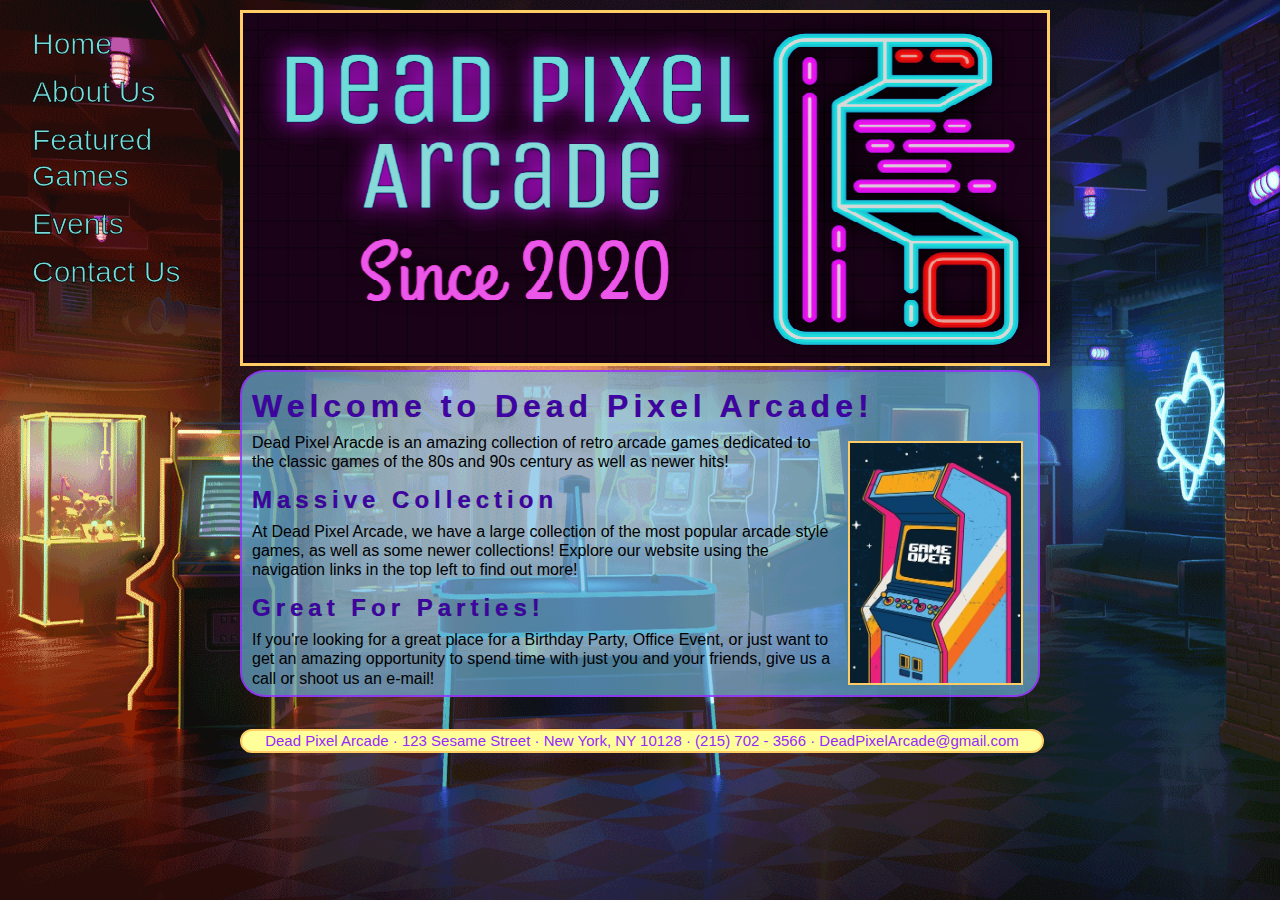
<file: Root/index.htm>
<!DOCTYPE html>
<html lang="en">
	<!--
		Dead Pixel Arcade - Template
		Author: James Pack
		Date: 12/4/2020
		
		Filename: Home.htm
		Supporting files: main.css, DPALogo.png, GameOver.jpg
		
	-->
	<head>
		<meta charset="UTF-8" />
		
		<title>Home</title>
		
		<link href="Assets/Styles/main.css" rel="stylesheet" type="text/css"/>
		<link rel="preconnect" href="https://fonts.gstatic.com">
		<link href="https://fonts.googleapis.com/css2?family=VT323&display=swap" rel="stylesheet">
	</head>

	<body>
		<header> 
			<img src="Assets/Images/DPALogo.png" alt="Dead Pixel Arcade" class="head"/>
		</header>
	
		<div class="sidenav">
			<a href="index.htm">Home</a>
			<a href="AboutUs.htm">About Us</a>
			<a href="FeaturedGames.htm">Featured Games</a>
			<a href="Events.htm">Events</a>
			<a href="ContactUs.htm">Contact Us</a>
		</div>
			
	<section id="main">
		<h1>Welcome to Dead Pixel Arcade!</h1>
		<img src="Assets/Images/GameOver.jpg" alt="Game Over Arcade Illustration" class="GameOver"/>
		<p>Dead Pixel Aracde is an amazing collection of retro arcade games dedicated to the classic games of the 
		80s and 90s century as well as newer hits!</p>
		<h2>Massive Collection</h2>
		<p>At Dead Pixel Arcade, we have a large collection of the most popular arcade style games, as well as 
		some newer collections! Explore our website using the navigation links in the top left to find out more!</p>
		<h2>Great For Parties!</h2>
		<p>If you're looking for a great place for a Birthday Party, Office Event, or just want to get an amazing 
		opportunity to spend time with just you and your friends, give us a call or shoot us an e-mail!</p>
	</section>
	
		<footer>
			<address>
				Dead Pixel Arcade &#183;
				123 Sesame Street &#183;
				New York, NY 10128 &#183;
				(215) 702 - 3566 &#183;
				DeadPixelArcade@gmail.com
			</address>
		</footer>
				
	</body>
</html>
</file>
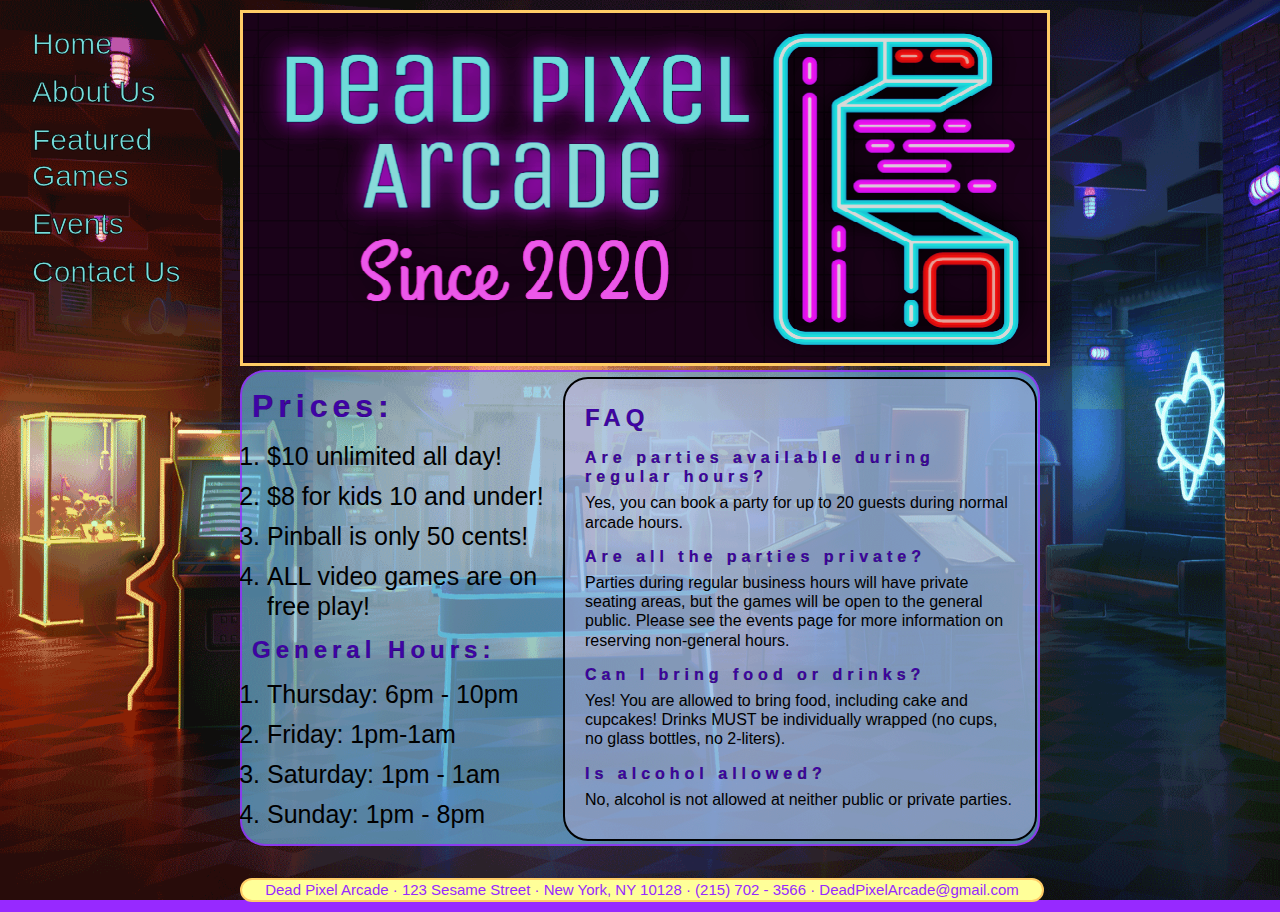
<file: Root/AboutUs.htm>
<!DOCTYPE html>
<html lang="en">
	<!--
		Dead Pixel Arcade - About Us
		Author: James Pack
		Date: 12/4/2020
		
		Filename: AboutUs.htm
		Supporting files: main.css, DPALogo.png
		
	-->
	<head>
		<meta charset="UTF-8" />
		
		<title>About Us</title>
		
		<link href="Assets/Styles/main.css" rel="stylesheet" type="text/css"/>
		
	</head>

	<body>
		<header> 
			<img src="Assets/Images/DPALogo.png" alt="Dead Pixel Arcade" class="head"/>
		</header>
	
		<div class="sidenav">
			<a href="index.htm">Home</a>
			<a href="AboutUs.htm">About Us</a>
			<a href="FeaturedGames.htm">Featured Games</a>
			<a href="Events.htm">Events</a>
			<a href="ContactUs.htm">Contact Us</a>
		</div>
		
	<section id="main">
		<aside>
			<h2>FAQ</h2>
			<h3>Are parties available during regular hours?</h3>
			<p>Yes, you can book a party for up to 20 guests during normal arcade hours.</p>
			<h3>Are all the parties private?</h3>
			<p>Parties during regular business hours will have private seating areas, but the games will be open to the 
			general public. Please see the events page for more information on reserving non-general hours.</p>
			<h3>Can I bring food or drinks?</h3>
			<p>Yes! You are allowed to bring food, including cake and cupcakes! Drinks MUST be individually wrapped 
			(no cups, no glass bottles, no 2-liters).</p>
			<h3>Is alcohol allowed?</h3>
			<p>No, alcohol is not allowed at neither public or private parties.</p>
		</aside>
	
		<h1>Prices:</h1>
		<ul>
			<li>&#36;10 unlimited all day!</li>
			<li>&#36;8 for kids 10 and under!</li>
			<li>Pinball is only 50 cents!</li>
			<li>ALL video games are on free play!</li>
		</ul>
		<h2>General Hours:</h2>
		<ul>
			<li>Thursday: 6pm - 10pm</li>
			<li>Friday: 1pm-1am</li>
			<li>Saturday: 1pm - 1am</li>
			<li>Sunday: 1pm - 8pm</li>
		</ul>
	</section>
	
		<footer>
			<address>
				Dead Pixel Arcade &#183;
				123 Sesame Street &#183;
				New York, NY 10128 &#183;
				(215) 702 - 3566 &#183;
				DeadPixelArcade@gmail.com
			</address>
		</footer>
				
	</body>
</html>
</file>
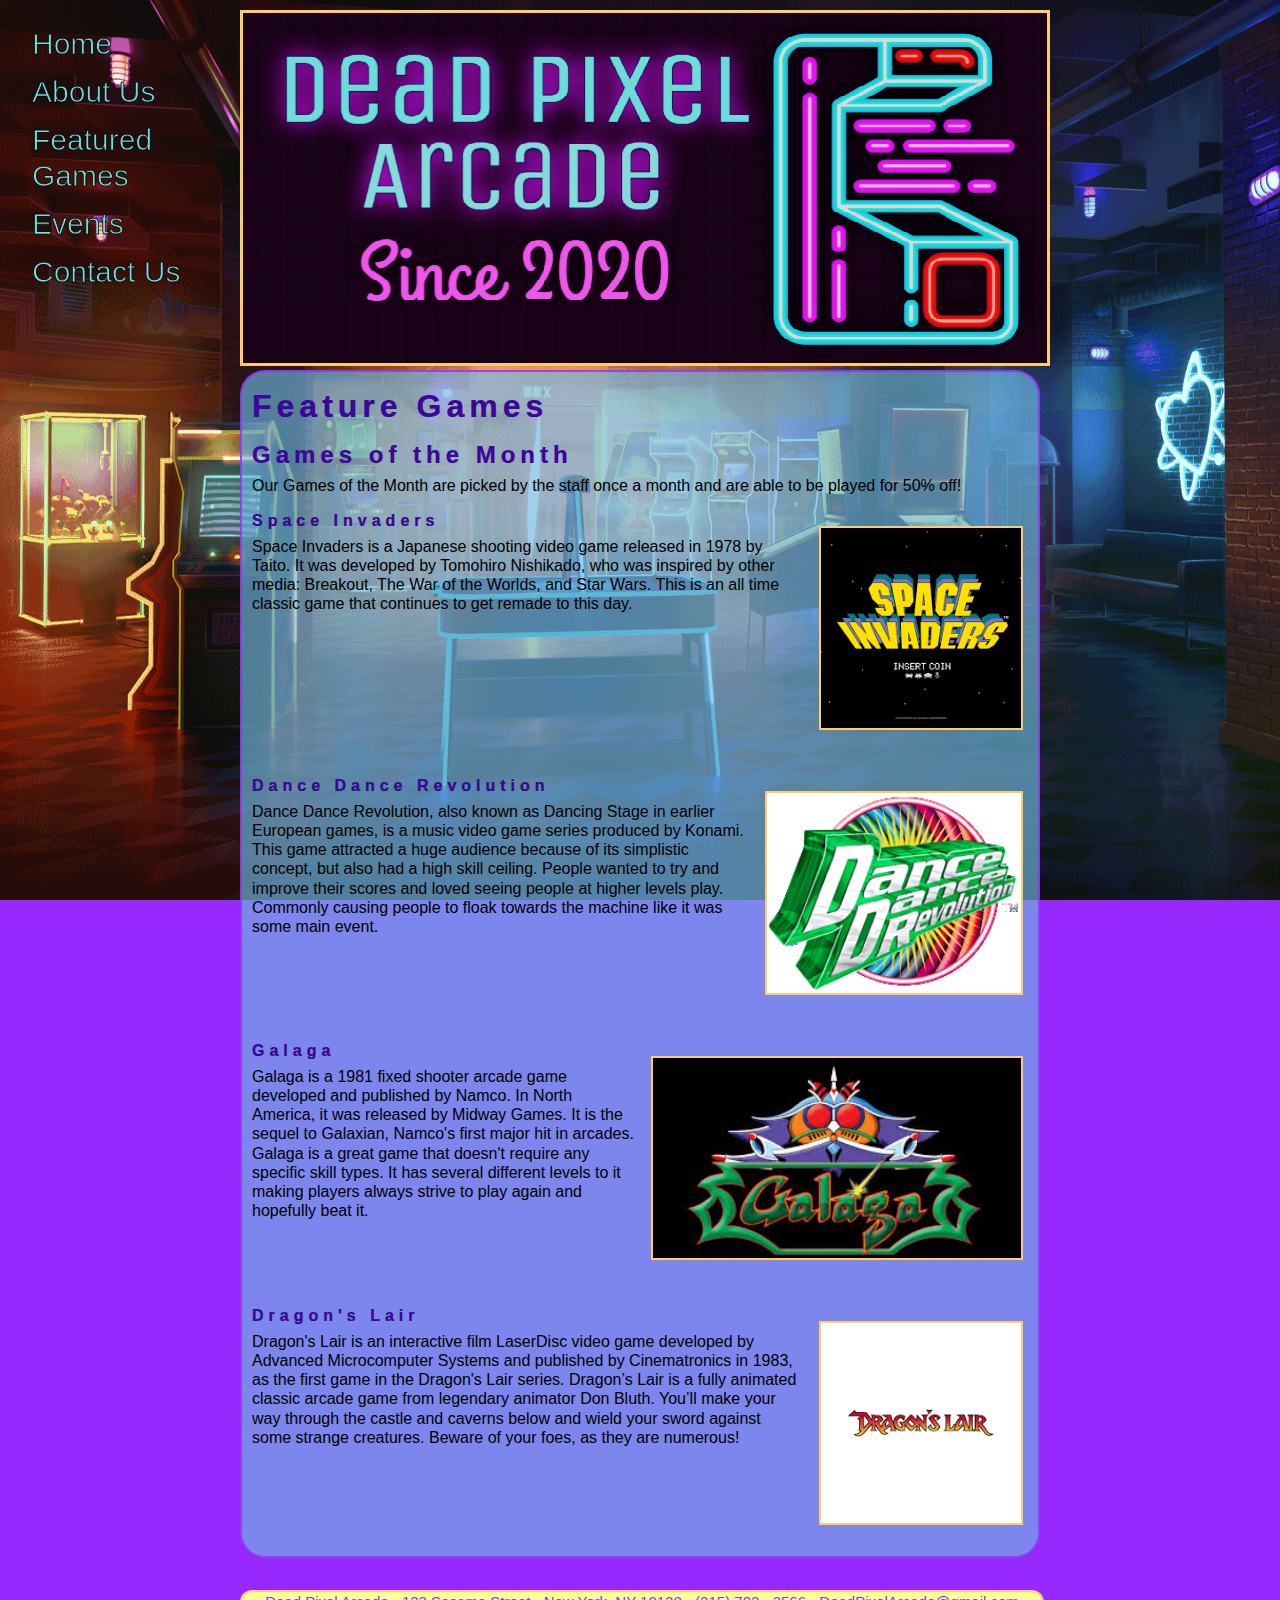
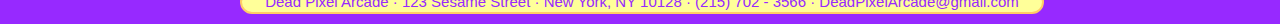
<file: Root/FeaturedGames.htm>
<!DOCTYPE html>
<html lang="en">
	<!--
		Dead Pixel Arcade - Template
		Author: James Pack
		Date: 12/4/2020
		
		Filename: OurGames.htm
		Supporting files: main.css, DPALogo.png
		
	-->
	<head>
		<meta charset="UTF-8" />
		
		<title>Featured Games</title>
		
		<link href="Assets/Styles/main.css" rel="stylesheet" type="text/css"/>

	</head>

	<body>
		<header> 
			<img src="Assets/Images/DPALogo.png" alt="Dead Pixel Arcade" class="head"/>
		</header>
	
		<div class="sidenav">
			<a href="index.htm">Home</a>
			<a href="AboutUs.htm">About Us</a>
			<a href="FeaturedGames.htm">Featured Games</a>
			<a href="Events.htm">Events</a>
			<a href="ContactUs.htm">Contact Us</a>
		</div>
			
	<section id="main">
		<h1>Feature Games</h1>
		<h2>Games of the Month</h2>
		<p>Our Games of the Month are picked by the staff once a month and are able to be played for 50% off!</p>
		<div class="SI">
		<img src="Assets/Images/SILogo.png" alt="Space Invaders" class="SIL"/>
		<h3>Space Invaders</h3>
		<p>Space Invaders is a Japanese shooting video game released in 1978 by Taito. It was developed by Tomohiro Nishikado, who was inspired by other media: Breakout, The War of the Worlds, and Star Wars.
		This is an all time classic game that continues to get remade to this day.</p>
		</div>
		<div class="DDR">
		<img src="Assets/Images/DDRLogo.png" alt="Dance Dance Revolution" class="DDRL"/>
		<h3>Dance Dance Revolution</h3>
		<p>Dance Dance Revolution, also known as Dancing Stage in earlier European games, is a music video game series produced by Konami. This game attracted a huge audience because of its simplistic concept, 
		but also had a high skill ceiling. People wanted to try and improve their scores and loved seeing people at higher levels play. Commonly causing people to floak towards the machine like it was some main event.</p>
		</div>
		<div class="Gal">
		<img src="Assets/Images/GalLogo.jpg" alt="Galaga" class="GalL"/>
		<h3>Galaga</h3>
		<p>Galaga is a 1981 fixed shooter arcade game developed and published by Namco. In North America, it was released by Midway Games. It is the sequel to Galaxian, Namco's first major hit in arcades. Galaga is a 
		great game that doesn't require any specific skill types. It has several different levels to it making players always strive to play again and hopefully beat it.</p>
		</div>
		<div class="DL">
		<img src="Assets/Images/DLLogo.png" alt="Dragon's Lair" class="DLL"/>
		<h3>Dragon's Lair</h3>
		<p>Dragon's Lair is an interactive film LaserDisc video game developed by Advanced Microcomputer Systems and published by Cinematronics in 1983, as the first game in the Dragon's Lair series.
		Dragon’s Lair is a fully animated classic arcade game from legendary animator Don Bluth. You’ll make your way through the castle and caverns below and wield your sword against some strange
		creatures. Beware of your foes, as they are numerous!</p>
		</div>
	</section>
	
		<footer>
			<address>
				Dead Pixel Arcade &#183;
				123 Sesame Street &#183;
				New York, NY 10128 &#183;
				(215) 702 - 3566 &#183;
				DeadPixelArcade@gmail.com
			</address>
		</footer>
				
	</body>
</html>
</file>
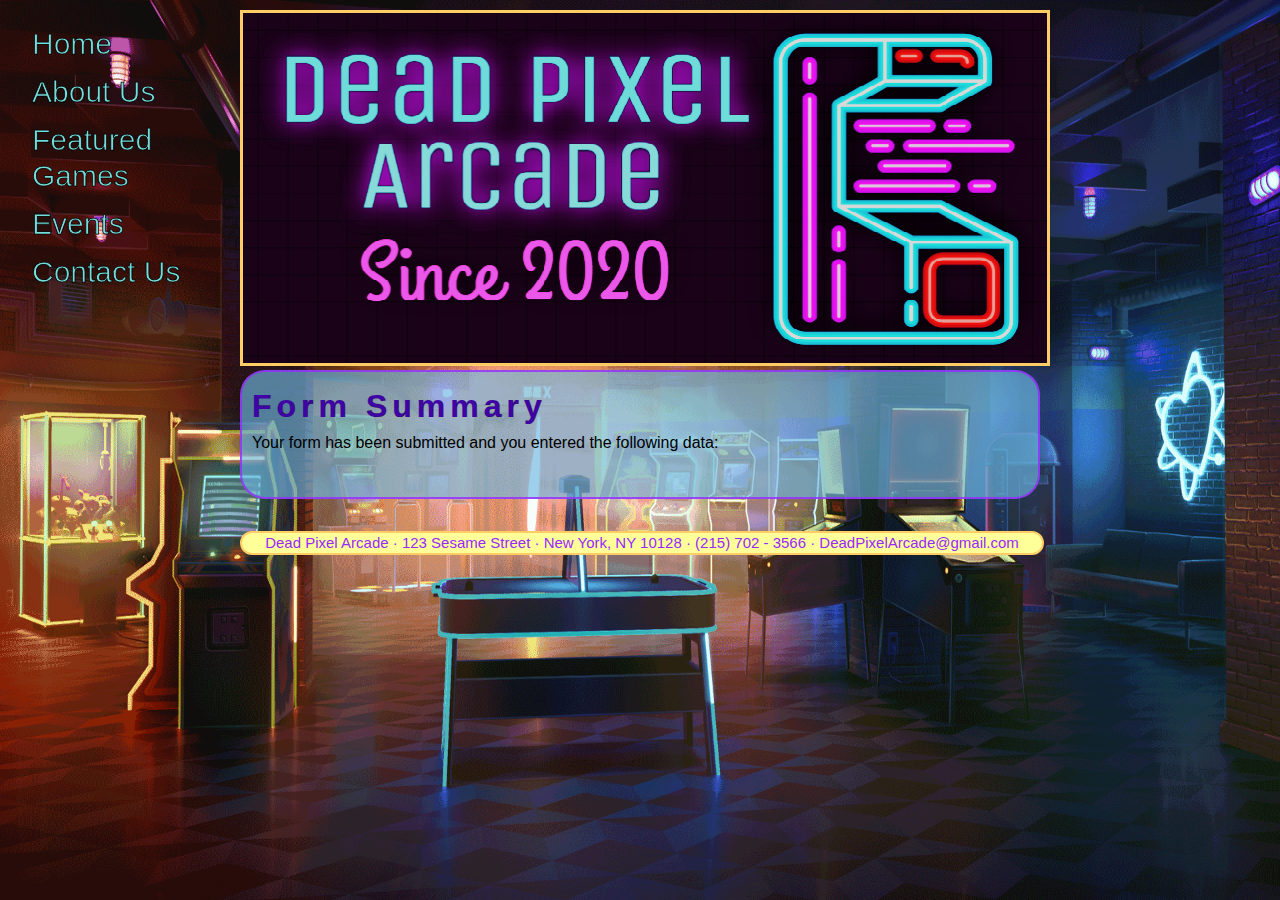
<file: Root/FormResult.htm>
<!DOCTYPE html>
<html lang="en">
	<!--
		Dead Pixel Arcade - About Us
		Author: James Pack
		Date: 12/4/2020
		
		Filename: AboutUs.htm
		Supporting files: main.css, DPALogo.png
		
	-->
	<head>
		<meta charset="UTF-8" />
		
		<title>Form Summary</title>
		
		<link href="Assets/Styles/main.css" rel="stylesheet" type="text/css"/>
		
	</head>

	<body>
		<header> 
			<img src="Assets/Images/DPALogo.png" alt="Dead Pixel Arcade" class="head"/>
		</header>
	
		<div class="sidenav">
			<a href="index.htm">Home</a>
			<a href="AboutUs.htm">About Us</a>
			<a href="FeaturedGames.htm">Featured Games</a>
			<a href="Events.htm">Events</a>
			<a href="ContactUs.htm">Contact Us</a>
		</div>
		
      <section id="main">
        <h1>Form Summary</h1>
        <p>Your form has been submitted and you entered the following data:</p>

               <script>
                   var formData = location.search;
                   formData = formData.substring(1, formData.length);
                   while (formData.indexOf("+") !== -1) {
                      formData = formData.replace("+", " ");
                   }
                   formData = decodeURIComponent(formData);
                   var formArray = formData.split("&");
                   for (var i = 0; i < formArray.length; i = i + 1) {
                      document.write("<p>" + formArray[i] + "</p>");
                   }
               </script>
        <br/>
        <br/>
      </section>
      <footer>
			<address>
				Dead Pixel Arcade &#183;
				123 Sesame Street &#183;
				New York, NY 10128 &#183;
				(215) 702 - 3566 &#183;
				DeadPixelArcade@gmail.com
			</address>
		</footer>
				
	</body>
</html>
</file>
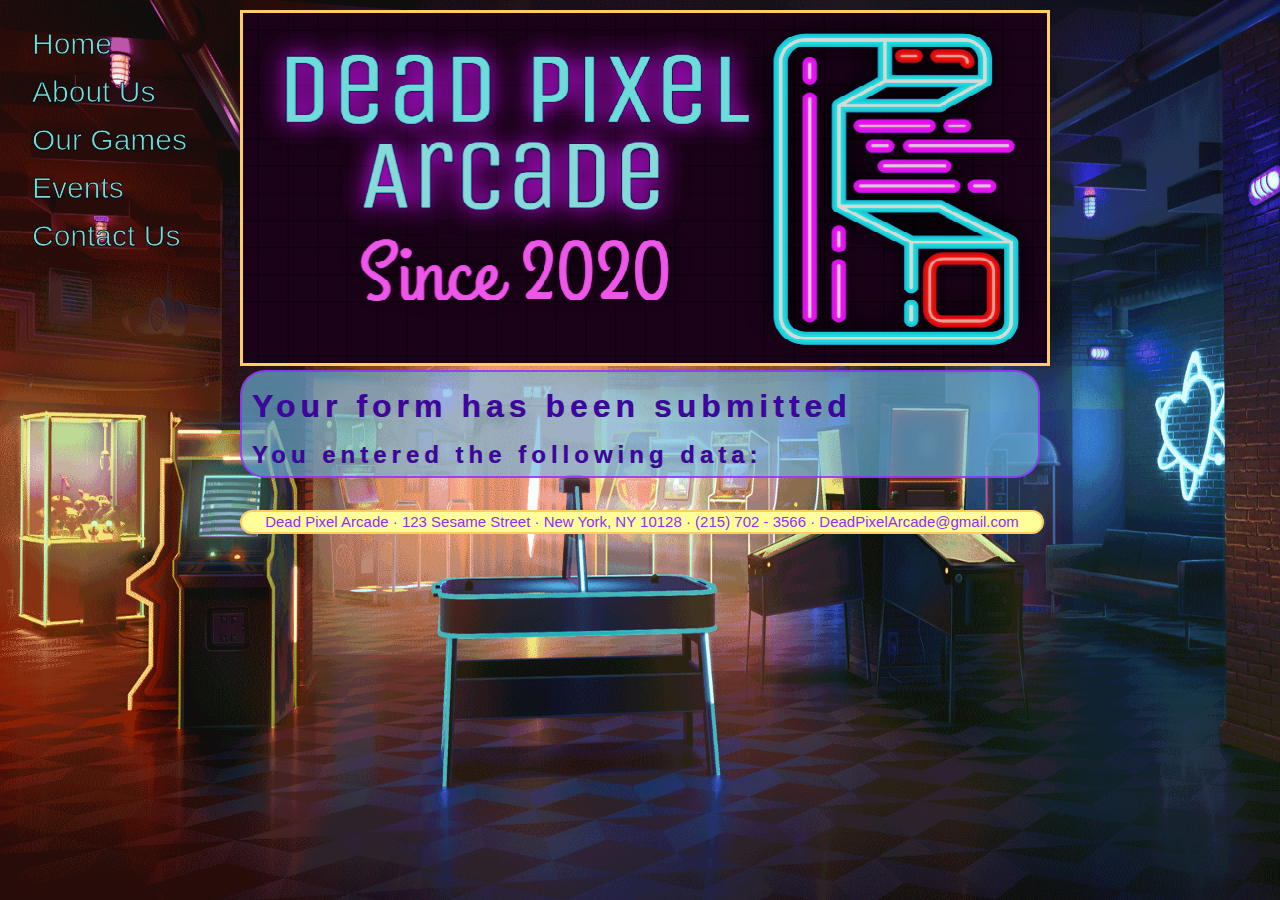
<file: Root/formResult.html>
<!DOCTYPE html>
<html lang="en">
	<!--
		Dead Pixel Arcade - Template
		Author: James Pack
		Date: 12/4/2020
		
		Filename: template.htm
		Supporting files: main.css, DPALogo.png
		
	-->
	<head>
		<meta charset="UTF-8" />
		
		<title>Contact Results</title>
		
		<link href="Assets/Styles/main.css" rel="stylesheet" type="text/css"/>

	</head>

	<body>
		<header> 
			<img src="Assets/Images/DPALogo.png" alt="Dead Pixel Arcade" class="head"/>
		</header>
	
		<div class="sidenav">
			<a href="index.htm">Home</a>
			<a href="AboutUs.htm">About Us</a>
			<a href="OurGames.htm">Our Games</a>
			<a href="Events.htm">Events</a>
			<a href="ContactUs.htm">Contact Us</a>
		</div>
			
	<section id="main">
			<article id="contentstart">
            <h1>Your form has been submitted</h1>
               <h2>You entered the following data:</h2>
         
               <script>
                   var formData = location.search;
                   formData = formData.substring(1, formData.length);
                   while (formData.indexOf("+") !== -1) {
                      formData = formData.replace("+", " ");
                   }
                   formData = decodeURIComponent(formData);
                   var formArray = formData.split("&");
                   for (var i = 0; i < formArray.length; i = i + 1) {
                      document.write("<p>" + formArray[i] + "</p>");
                   }
               </script>
         </article>
	</section>
	
		<footer>
			<address>
				Dead Pixel Arcade &#183;
				123 Sesame Street &#183;
				New York, NY 10128 &#183;
				(215) 702 - 3566 &#183;
				DeadPixelArcade@gmail.com
			</address>
		</footer>
				
	</body>
</html>
</file>
<file: Root/Assets/Styles/main.css>
/*
	Dead Pixel Arcade Base Style Sheet
	
	Author: 	James Pack
	Date: 		12/4/2020
	Filename: 	main.css
	
	Supporting Files: Arcade.gif
*/

/* Display HTML5 structural elecments as blocks */
article, aside, email, fieldset, figure, figcaption, fName, footer, hgroup, header, lName, p, phone, section, nav 
{
	display: block;
}

/* Set the default page element styles */
body
{
	margin: 10px auto;
	width: 800px;
	background: url("Backgrounds/Arcade.gif");
	background-repeat: no-repeat;
	background-attachment: fixed;
	background-size: 100% 100%;
	background-color: rgb(151, 41, 255);
}
body * 
{
	font-family: Verdanna, Geneva, sans-serif;
	font-size: 100%;
	font-weight: inherit;
	line-height: 1.2em;
	margin: 0%;
	padding: 0px; 
	text-decoration: none;
	vertical-align: baseline;
}
header img
{
	border: 3px solid rgb(255, 204, 102);
}
/* The sidenav */
.sidenav {
	height: 100%;
	width: 200px;
	position: fixed;
	z-index: 1;
	top: 0;
	left: 0;
	overflow-x: hidden;
	padding-top: 20px;
}

.sidenav a {
	padding: 6px 6px 6px 32px;
	text-decoration: none;
	font-size: 30px;
	color: #76dcda;
	display: block;
	-webkit-text-stroke: .75px black;
}

.sidenav a:hover {
	color: #f1f1f1;
}

/* h1, h2, h3, p */
h1 {
	font-size: 32px;
	font-weight: bold;
	letter-spacing: 5px;
	color: rgb(63, 3, 166);
	margin-top: 15px;
	margin-left: 10px;
	-webkit-text-stroke: .2px black;
}
h2 {
	font-size: 24px;
	font-weight: bold;
	letter-spacing: 5px; 
	color: rgb(63, 3, 166);
	margin-top: 15px;
	margin-left: 10px;
	-webkit-text-stroke: .2px black;
}
h3 {
	font-size: 16px;
	font-weight: bold;
	letter-spacing: 5px; 
	color: rgb(63, 3, 166);
	margin-top: 15px;
	margin-left: 10px;
	-webkit-text-stroke: .2px black;
}
p {
	font-size: 16px;
	margin: 7px;
	margin-left: 10px;
	
}

/* Main */
#main {
	border: 2px solid rgba(151, 41, 255, 0.8);
	background-color: rgba(111, 185, 227, 0.65);
	border-radius: 25px;
}

#main ul {
	list-style-type: block;
	margin-left: 25px;
	font-size: 25px;
	margin-top: 15px;
	margin-bottom: 15px;	
}

#main ul li{
	margin-bottom: 10px;
}

/* Aside */
aside {
    display: block;
    width: 450px;
	height: 440px;
    float: right;
	background-color: rgba(200, 185, 227, 0.4);
    border: 2px solid black;
    padding: 10px;
    margin: 5px 1px 10px 10px;
	border-radius: 25px;
	overflow: auto;
}

/* Audio Controls */
audio, object, embed 
{
	display: block;
    margin: 5px auto;
	width: 66%;
    color: #444;
}
/* Our games page */
.SI{
	height: 250px;
}
.DDR{
	height: 250px;
}
.Gal{
	height: 250px;
}
.DL{
	height: 250px;
}
/* Table */
table
{
	font-size: 14px;
	border-collapse: collapse;
	border: 5px;
	margin: 10px auto;
	width: 600px;
	background-color: rgba(234, 255, 150, 0.6);
	text-align: center;
}

thead
{
	background-color: rgba(216, 250, 122, 0.5);
}

th, td
{
	border: 1px solid black;
	vertical-align: top;
	padding: 5px;
}

/* Footer and Address */
footer {
	text-align: center;
	color: rgb(151, 41, 255);
	border: 2px solid rgb(255, 204, 102);
	border-radius: 25px;
	background-color: rgb(255, 255, 153);
	margin-top: 2em;
	width: 100%;
}
address{
	font-style: normal;
	font-size: 15px;
	text-align: center;
	padding: 1px;
}

/* Form page */
input, textarea{
	border: 1px solid #777;
	padding: 0.2em;
	font-size: 1em;
	display: block;
}
.contactinfo input{
	position: absolute;
	left: 5em;
}
#fName, #lName, #email{
	width: 18.5em;
}
#phone{
	width: 12em;
}
#feedback{
	width: 98%;
	display: block;
}
#submit {
	border: 1px solid #999;
	font-size: 1.5em;
	font-weight: bold;
	background-color: #c8f098;
	border-radius: 0.5em;
}
/* Image Styles */
img.GameOver{
	clear: right;
	float: right;
	margin: 15px;
	height: 240px;
	border: 2px solid rgb(255, 204, 102);
}
img.SIL{
	float: right;
	clear: right;
	margin: 15px;
	height: 200px;
	border: 2px solid rgb(255, 204, 102);
}
img.DDRL{
	float: right;
	clear: right;
	margin: 15px;
	height: 200px;
	border: 2px solid rgb(255, 204, 102);
}
img.GalL{
	float: right;
	clear: right;
	margin: 15px;
	height: 200px;
	border: 2px solid rgb(255, 204, 102);
}
img.DLL{
	float: right;
	clear: right;
	margin: 15px;
	height: 200px;
	border: 2px solid rgb(255, 204, 102);
}
</file>
